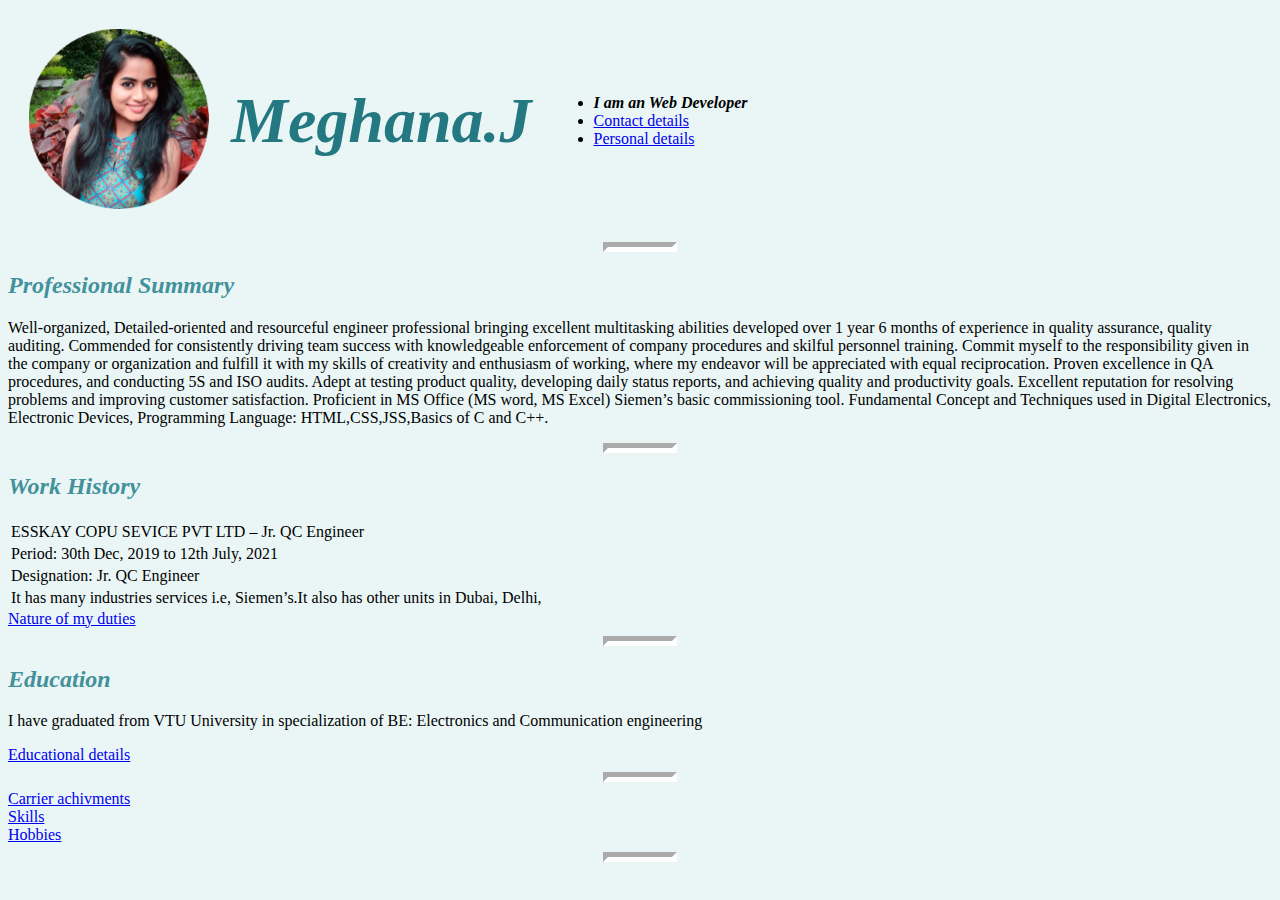
<file: index.html>
<!DOCTYPE html>
<html lang="en" dir="ltr">
  <head>
    <meta charset="utf-8">
    <title>Meghana's personnel website</title>
    <link rel="stylesheet" href="css/styles.css">
  </head>
  <body>
    <table cellspacing="20">
      <td><img src="megha.png" jsaction="load:XAeZkd;" jsname="HiaYvf" class="n3VNCb KAlRDb" alt="Meghana profile picture"></td>
      <td><h1><b><em><h1>Meghana.J</h1></em></b></h1></td>
      <td>
        <ul><li><b><em>I am an Web Developer</em></b></li>
        <li><a href="Contact details.html">Contact details</a></li>
        <li><a href="personal details.html">Personal details</li>
      </ul>
    </td>
    </table cellspacing="20">

<hr>
    <h2><b><em>Professional Summary</em></b></h2>
    <p>Well-organized, Detailed-oriented and resourceful engineer professional bringing excellent multitasking abilities developed over 1 year 6 months of experience in quality assurance, quality auditing. Commended for consistently driving team success with knowledgeable enforcement of company procedures and skilful personnel training. Commit myself to the responsibility given in the company or organization and fulfill it with my skills of creativity and enthusiasm of working, where my endeavor will be appreciated with equal reciprocation. Proven excellence in QA procedures, and conducting 5S and ISO audits. Adept at testing product quality, developing daily status reports, and achieving quality and productivity goals. Excellent reputation for resolving problems and improving customer satisfaction. Proficient in MS Office (MS word, MS Excel) Siemen’s basic commissioning tool. Fundamental Concept and Techniques used in Digital Electronics, Electronic Devices, Programming Language: HTML,CSS,JSS,Basics of C and C++.</p>
<hr>
<h2><b><em>Work History</em></b></h2>
<table>
  <tr><td>ESSKAY COPU SEVICE PVT LTD – Jr. QC Engineer</td></tr>
  <tr><td>  Period: 30th Dec, 2019 to 12th July, 2021</td></tr>
  <tr><td>Designation: Jr. QC Engineer</td></tr>
    <tr><td>It has many industries services i.e, Siemen’s.It also has other units in Dubai, Delhi,</td></tr>
</table>
<a href="Nature of my duties.html">Nature of my duties</a>
<hr>
<h2><b><em>Education</em></b></h2>
<p>I have graduated from VTU University in specialization of  BE: Electronics and Communication engineering</p>
<a href="Educational details.html">Educational details</a>
<hr>
<a href="Carrier achivments.html">Carrier achivments</a>
<br>
<a href="Skills.html">Skills</a>
<br>
<a href="Hobbies.html">Hobbies</a>
<hr>


  </body>
</html>
</file>
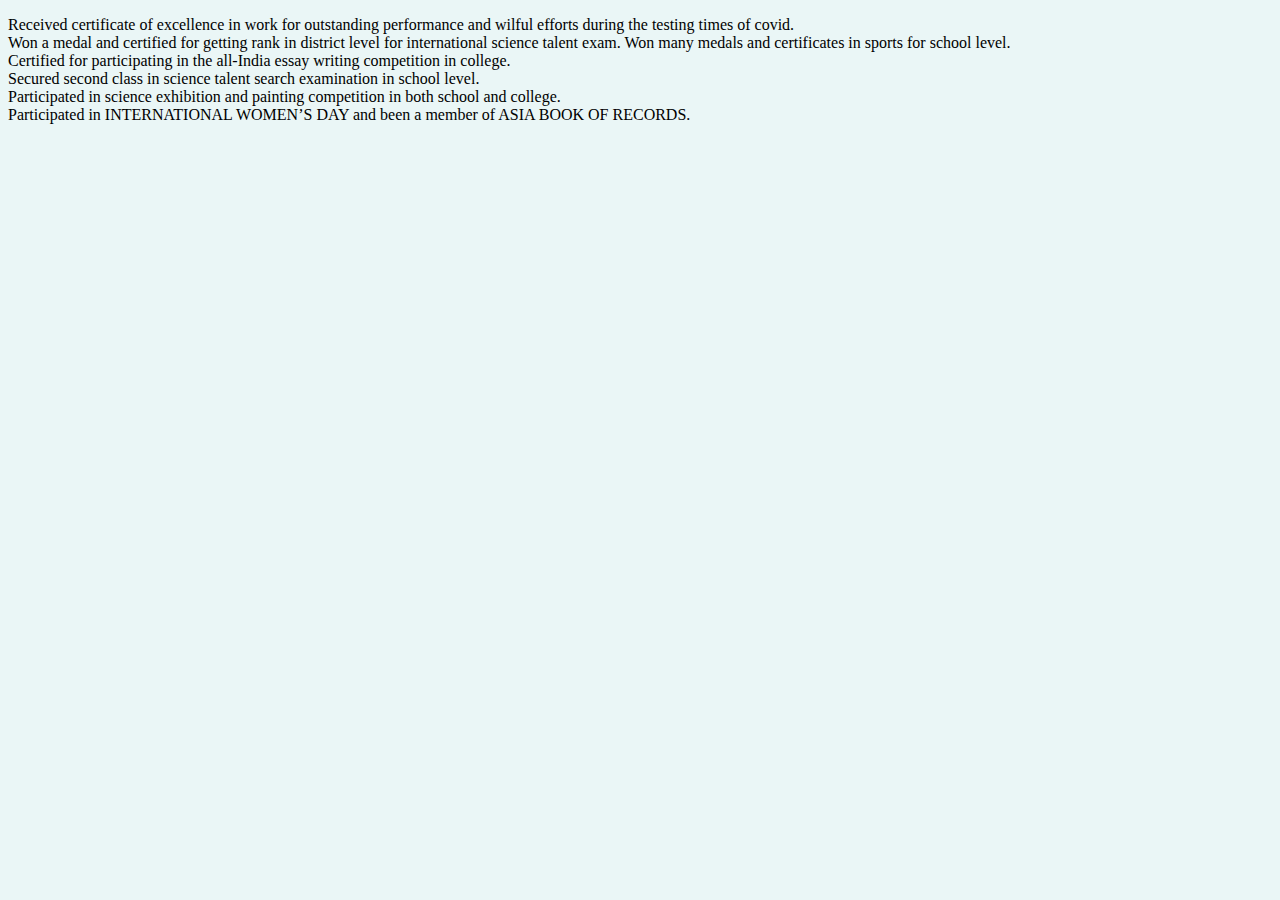
<file: Carrier achivments.html>
<!DOCTYPE html>
<html lang="en" dir="ltr">
  <head>
    <meta charset="utf-8">
    <title>Carrier achivments</title>
      <link rel="stylesheet" href="css/styles.css">

  </head>
  <body>
    <p>
  <li>  Received certificate of excellence in work for outstanding performance and wilful efforts during the testing times of covid.</li>
  <li>   Won a medal and certified for getting rank in district level for international science talent exam. Won many medals and certificates in sports for school level.</li>
    <li>  Certified for participating in the all-India essay writing competition in college.</li>
  <li>  Secured second class in science talent search examination in school level.</li>
    <li> Participated in science exhibition and painting competition in both school and college.</li>
    <li> Participated in INTERNATIONAL WOMEN’S DAY and been a member of ASIA BOOK OF RECORDS.</li>
    </p>
  </body>
</html>
</file>
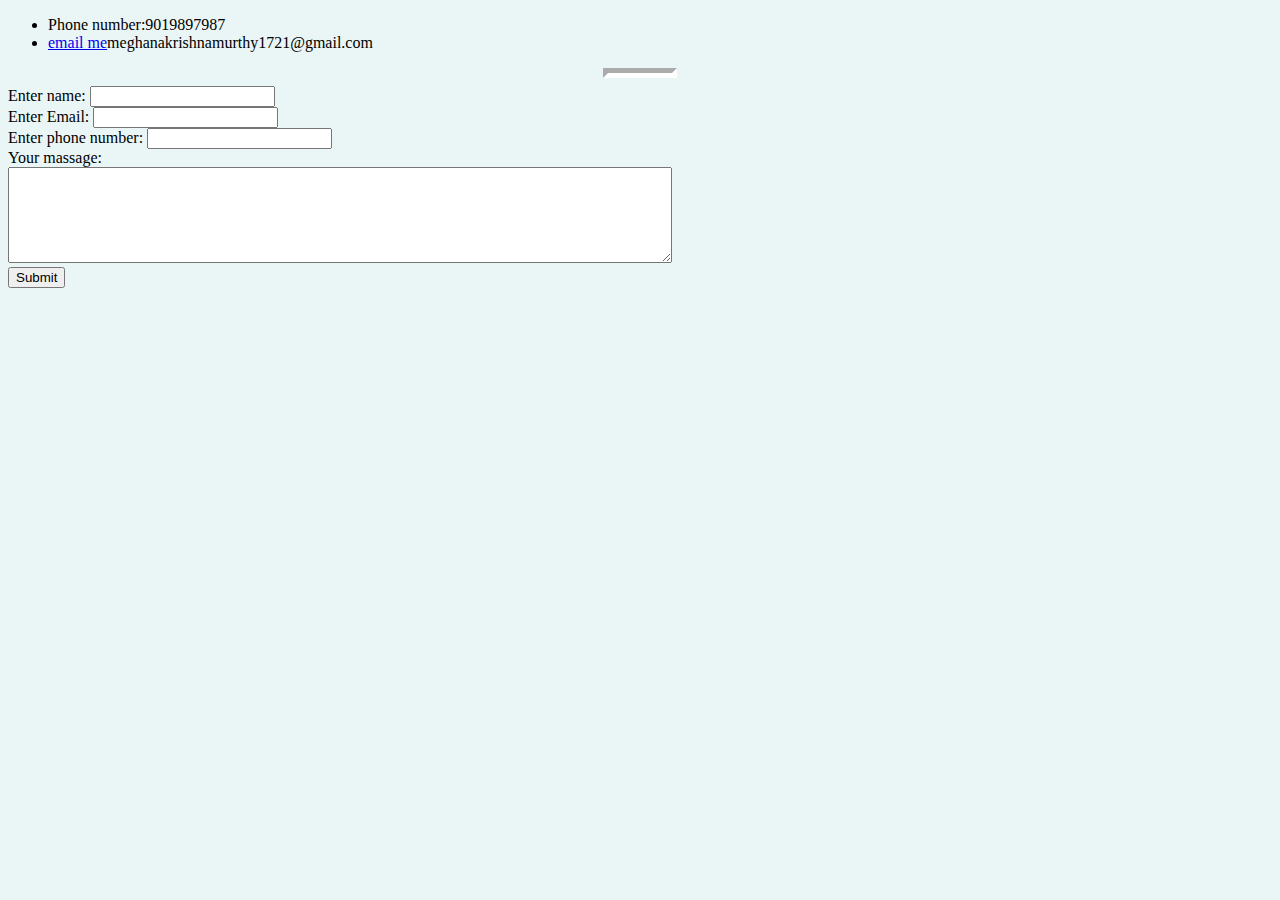
<file: Contact details.html>
<!DOCTYPE html>
<html lang="en" dir="ltr">
  <head>
    <meta charset="utf-8">
    <title>Contact details</title>
      <link rel="stylesheet" href="css/styles.css">

  </head>
  <body>
    <ul>
    <li>Phone number:9019897987</li>
    <li><a href="mailto:meghanakrishnamurthy1721@gmail.com<">email me</a>meghanakrishnamurthy1721@gmail.com</li>
  </ul>
  <hr>
</table cellspacing="20">

  <form action="mailto:meghanakrishnamurthy1721@gmail.com"method="post" enctype="text/plain">
    <label>Enter name:</label>
    <input type="text" name="name" value="">
    <br>
    <label>Enter Email:</label>
    <input type="text" name="Email" value="">
    <br>
    <label>Enter phone number:</label>
    <input type="text" name=" number" value="">
    <br>
    <label>Your massage:</label>
    <br>
    <textarea name="Your massage" rows="6" cols="80"></textarea>
    <br>
    <input type="submit" name="">
  </form>
  </body>
</html>
</file>
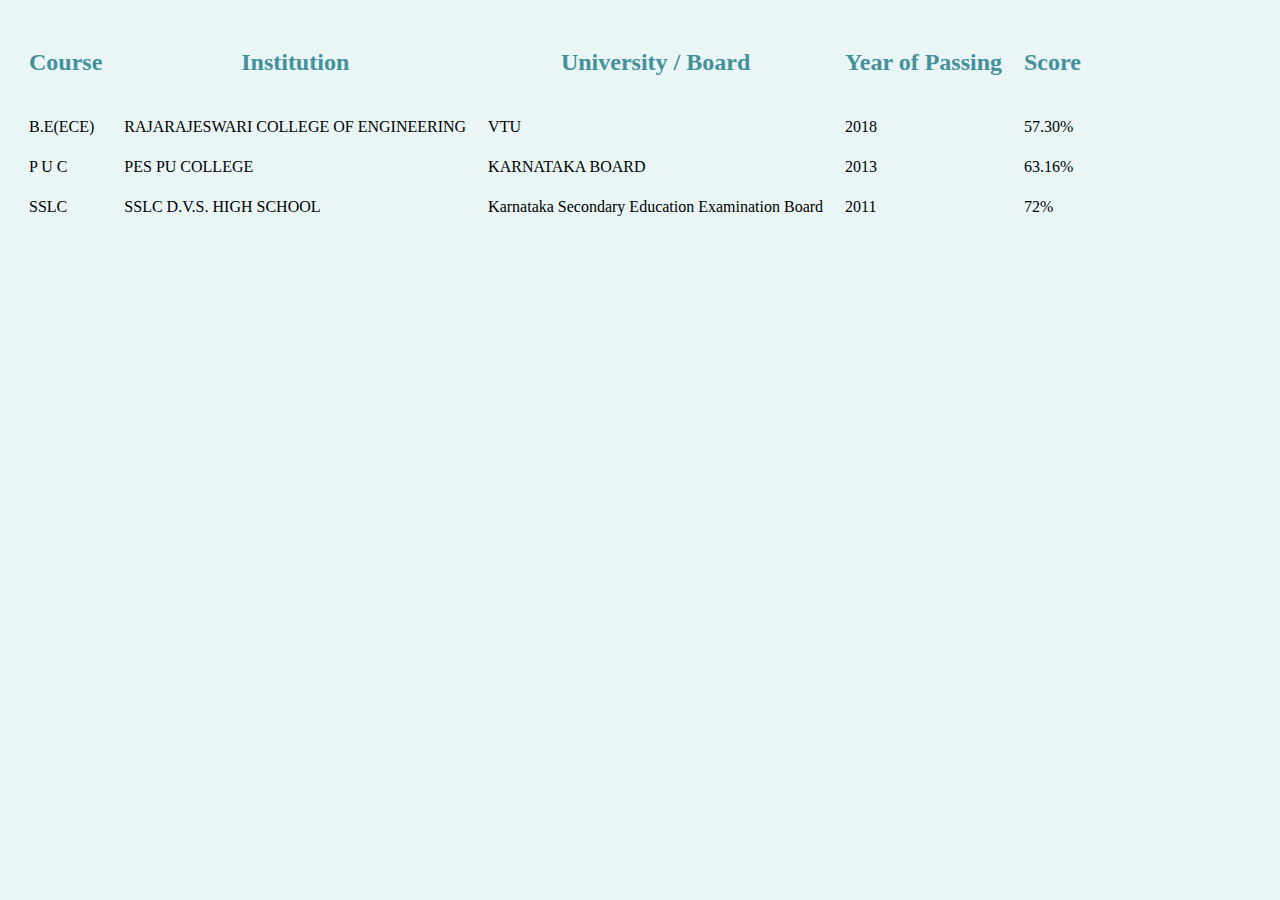
<file: Educational details.html>
<!DOCTYPE html>
<html lang="en" dir="ltr">
  <head>
    <meta charset="utf-8">
    <title>Educational details</title>
      <link rel="stylesheet" href="css/styles.css">
  
  </head>
  <body>

    <table cellspacing="20">
      <tr>

        <th><h2>Course</h2></th>
        <th><h2>Institution</h2></th>
        <th><h2>University / Board</h2></th>
        <th><h2>Year of Passing</h2></th>
        <th><h2>Score</h2></th>

      </tr>
      <tr>
        <td>B.E(ECE)</td>
        <td>RAJARAJESWARI COLLEGE OF ENGINEERING</td>
        <td>VTU</td>
        <td>2018</td>
        <td>57.30%</td>
      </tr>
      <tr>
        <td>P U C</td>
        <td>PES PU COLLEGE</td>
        <td>KARNATAKA BOARD</td>
        <td>2013</td>
        <td>63.16%</td>
      </tr>
      <tr>
        <td>SSLC</td>
        <td>SSLC	D.V.S. HIGH SCHOOL</td>
        <td>Karnataka Secondary Education Examination Board</td>
        <td>2011</td>
        <td>72%</td>
      </tr>
    </table cellspacing="20">
  </body>
</html>
</file>
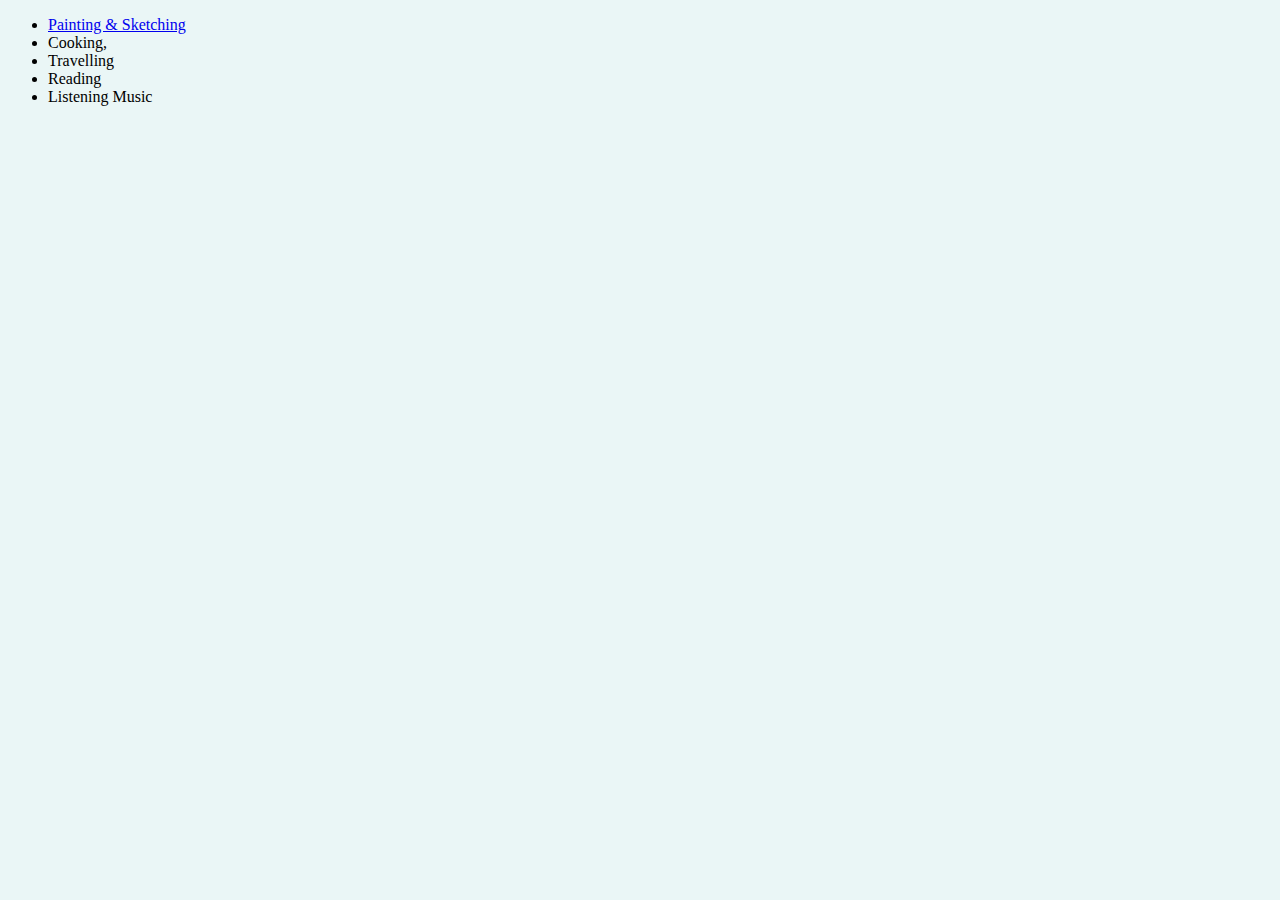
<file: Hobbies.html>
<!DOCTYPE html>
<html lang="en" dir="ltr">
  <head>
    <meta charset="utf-8">
    <title>Hobbies</title>
      <link rel="stylesheet" href="css/styles.css">
    
  </head>
  <body>
<ul>
        <li><a href="https://in.pinterest.com/1995meghasumu/my-sketches/">Painting & Sketching</a></li>
        <li>Cooking,</li>
        <li>Travelling</li>
        <li>Reading</li>
        <li>Listening Music</li>
</ul>
  </body>
</html>
</file>
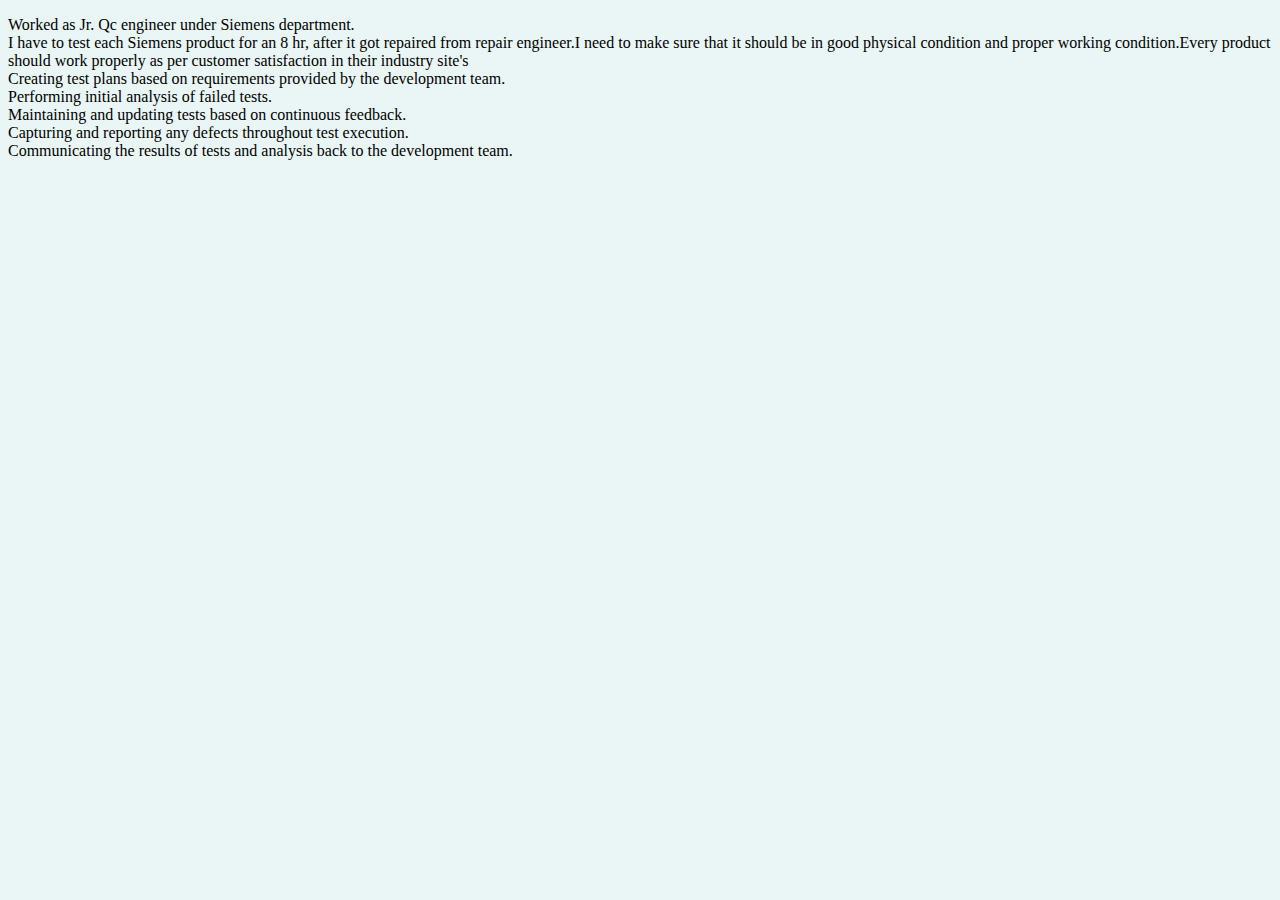
<file: Nature of my duties.html>
<!DOCTYPE html>
<html lang="en" dir="ltr">
  <head>
    <meta charset="utf-8">
    <title>Nature of my duties</title>
      <link rel="stylesheet" href="css/styles.css">
  
  </head>
  <body>
    <p>
    <li>Worked as Jr. Qc engineer under Siemens department.</li>
    <li>I have to test each Siemens product for an 8 hr, after it got repaired from repair engineer.I need to make sure that it should be in good physical condition and proper working condition.Every product should work properly as per customer satisfaction in their industry site's</li>
    <li>Creating test plans based on requirements provided by the development team.</li>
    <li>	Performing initial analysis of failed tests.</li>
    <li>	Maintaining and updating tests based on continuous feedback.</li>
    <li>Capturing and reporting any defects throughout test execution.</li>
    <li>Communicating the results of tests and analysis back to the development team.</li>
    </p>
  </body>
</html>
</file>
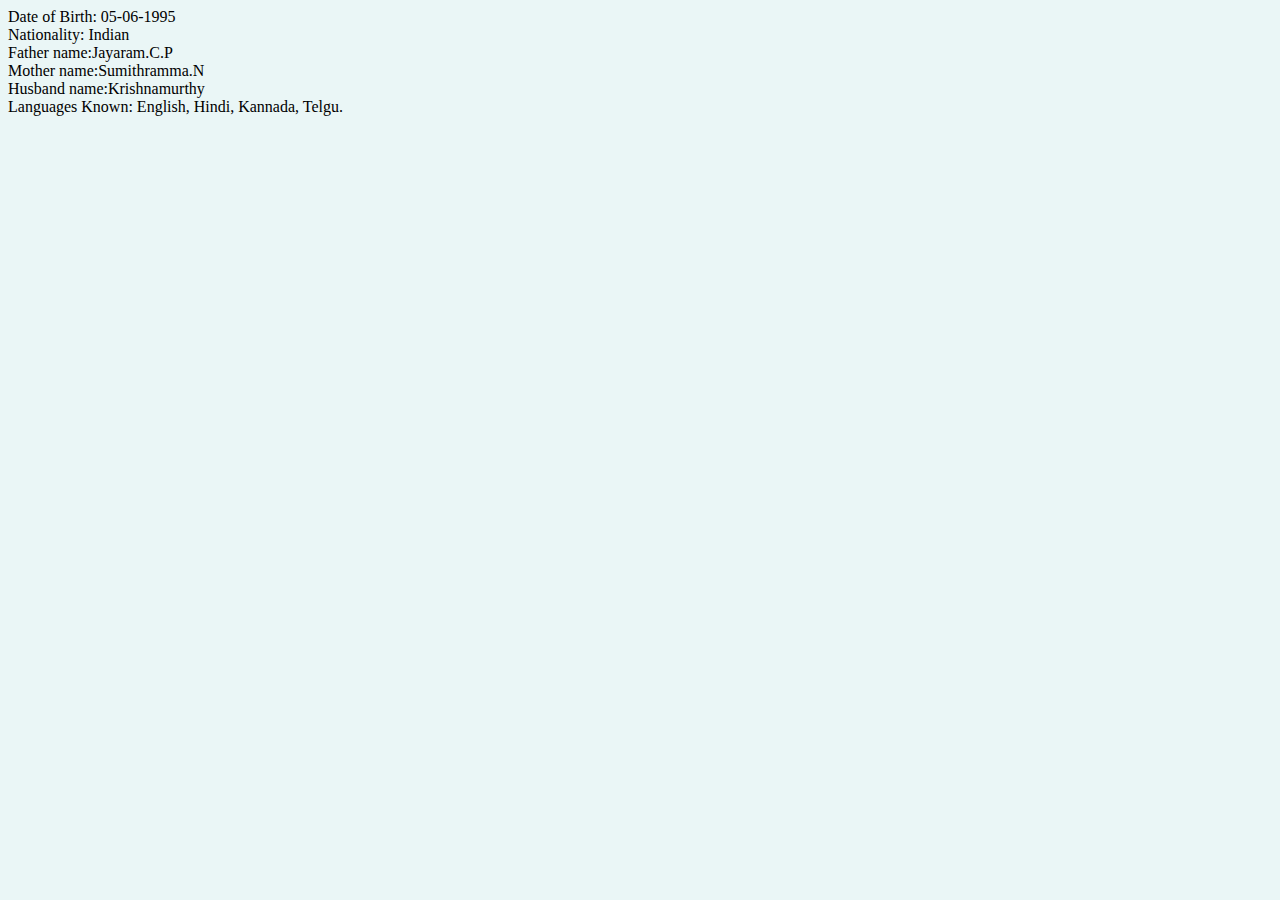
<file: personal details.html>
<!DOCTYPE html>
<html lang="en" dir="ltr">
  <head>
    <meta charset="utf-8">
    <title>Personal Details</title>
      <link rel="stylesheet" href="css/styles.css">
    
  </head>
  <body>
    <li>Date of Birth: 05-06-1995</li>
<li>Nationality: Indian</li>
<li>Father name:Jayaram.C.P</li>
<li>Mother name:Sumithramma.N</li>
<li>Husband name:Krishnamurthy</li>
<li>Languages Known: English, Hindi, Kannada, Telgu.</li>

  </body>
</html>
</file>
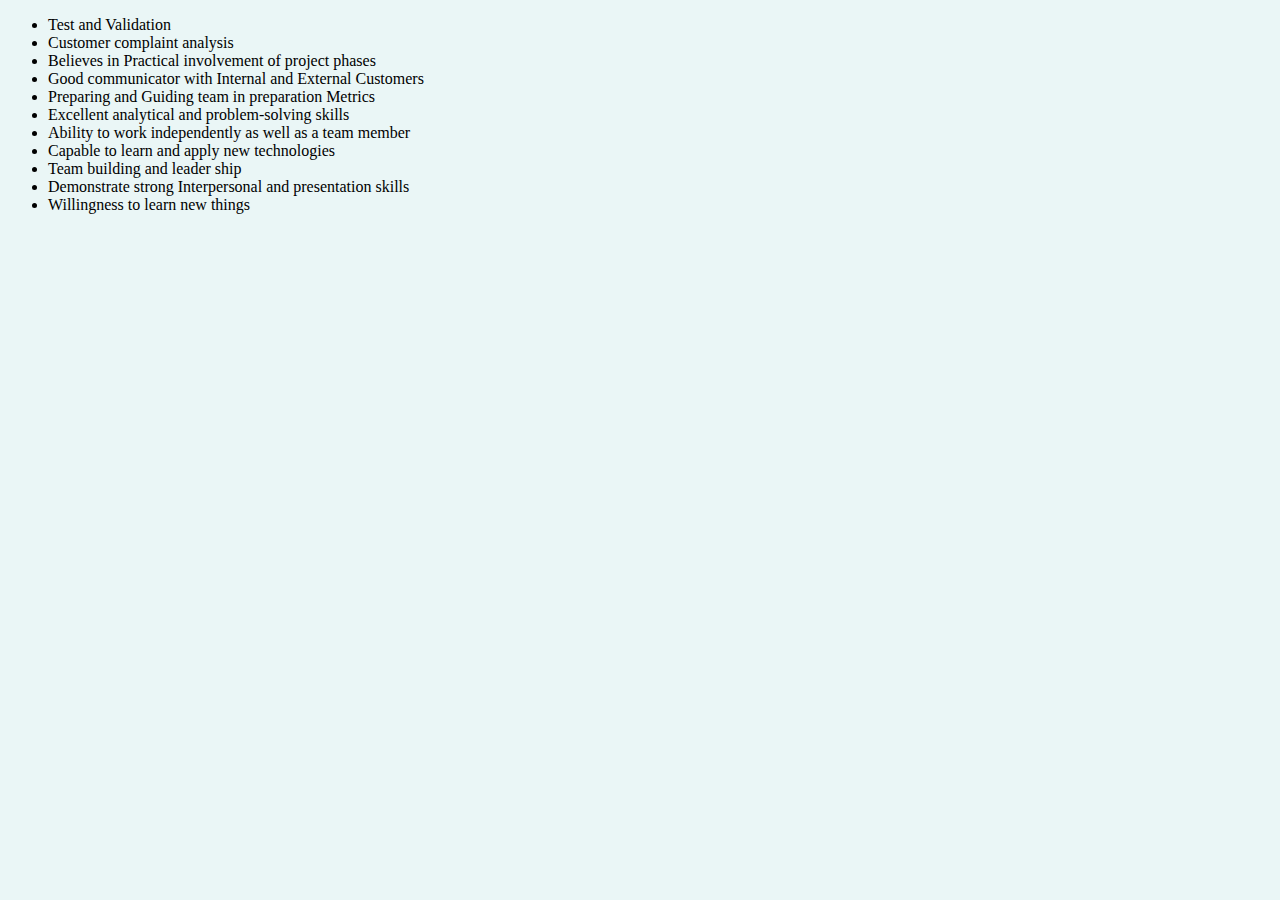
<file: Skills.html>
<!DOCTYPE html>
<html lang="en" dir="ltr">
  <head>
    <meta charset="utf-8">
    <title>Skills</title>
      <link rel="stylesheet" href="css/styles.css">

  </head>
  <body>
    <tr>
      <td>
<ul>
<li>Test and Validation</li>
<li>Customer complaint analysis</li>
<li>Believes in Practical involvement of project phases</li>
<li>Good communicator with Internal and External Customers</li>
<li>Preparing and Guiding team in preparation Metrics</li>
<li>Excellent analytical and problem-solving skills</li>
<li>Ability to work independently as well as a team member</li>
<li>Capable to learn and apply new technologies</li>
<li>Team building and leader ship</li>
<li>Demonstrate strong Interpersonal and presentation skills</li>
<li>Willingness to learn new things
</ul>
</td>
    </tr>
  </body>
</html>
</file>
<file: css/styles.css>
body {
  background-color:#EAF6F6;
}
hr{
  border style:dotted;
  border-top style: dotted;
  border-color: white;
  border-width: 5px;
  width: 5%;
}
h1{
  color:#247881;
}
  h2{
color:#43919B;
  }
</file>
